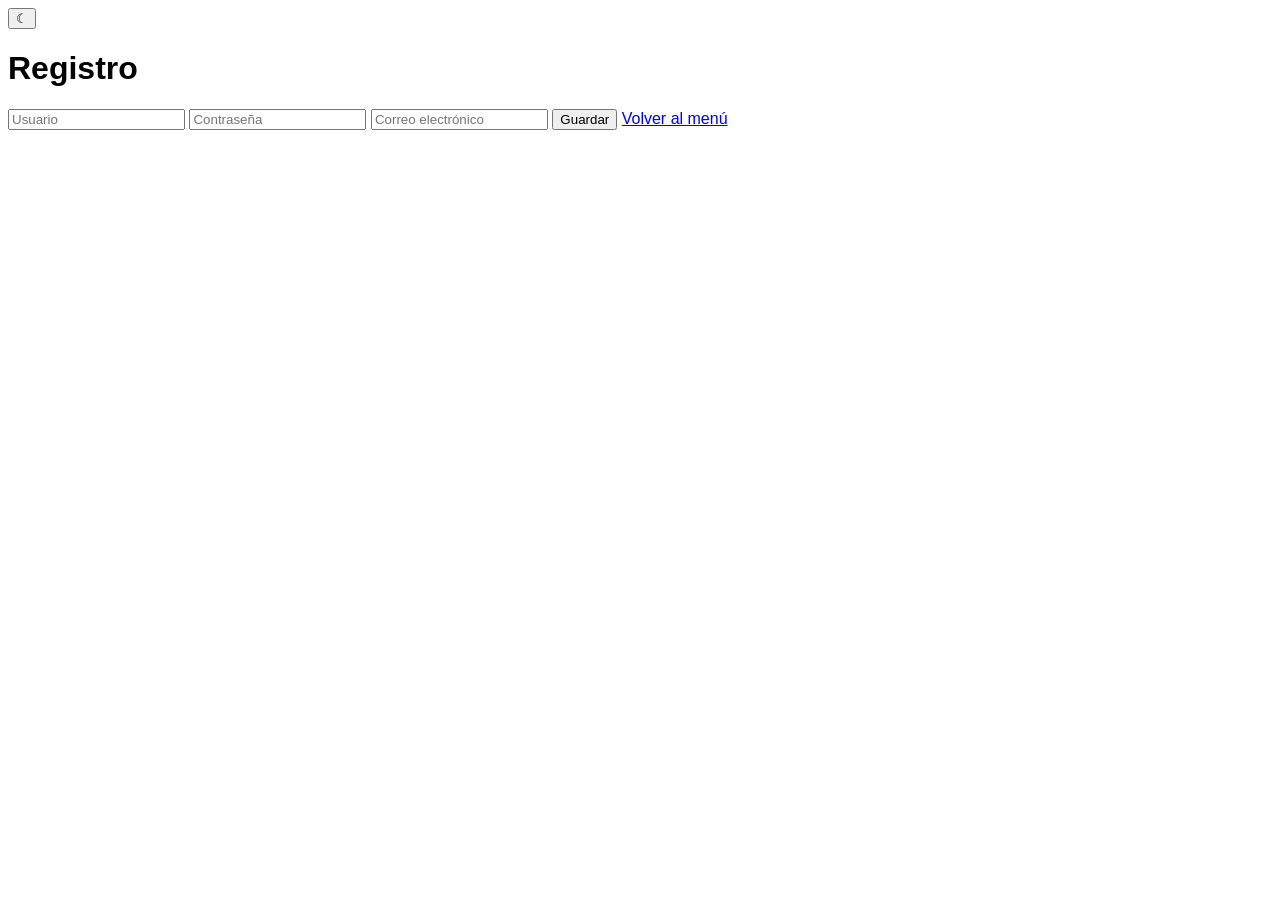
<file: registro.html>
<!DOCTYPE html>
<html lang="es">
<head>
    <meta charset="UTF-8">
    <meta name="viewport" content="width=device-width, initial-scale=1.0">
    <title>Registro de Usuario</title>
    <link rel="stylesheet" href="registro.css">
</head>
<body>

<button class="theme-btn" id="themeBtn" title="Cambiar tema">☾</button>

<div class="registro-container">
    <form class="registro-form" action="registro.php" method="POST">
        <h1>Registro</h1>

        <input type="text" name="usuario" placeholder="Usuario" required>

        <input type="password" name="password" placeholder="Contraseña" required>

        <input type="email" name="correo" placeholder="Correo electrónico" required>

        <button type="submit">Guardar</button>

        <a href="index.html">Volver al menú</a>
    </form>
</div>

<script src="registro.js"></script>
</body>
</html>
</file>
<file: registro.css>
html,
body {
    min-height: 100%;
    background: var(--light);
    color: var(--text-light);
    font-family: Arial, Helvetica, sans-serif;
    transition:
        background-color 0.35s ease,
        color 0.35s ease;
}

body {
    animation: pageFade 0.45s ease both;
}

@keyframes pageFade {
    from {
        opacity: 0;
        transform: translateY(8px);
    }

    to {
        opacity: 1;
        transform: translateY(0);
    }
}

body.dark,
body.dark html {
    background: var(--dark);
    color: var(--text-dark);
}

body.dark main,
body.dark section,
body.dark article,
body.dark aside,
body.dark div,
body.dark header,
body.dark footer,
body.dark nav {
    background-color: transparent;
}

.card,
form,
.registro-form,
.login-panel,
.cart-panel,
.payment-panel {
    transition:
        background-color 0.35s ease,
        color 0.35s ease,
        box-shadow 0.35s ease,
        transform 0.25s ease;
}

.card:hover,
.registro-form:hover,
.login-panel:hover,
.cart-panel:hover,
.payment-panel:hover {
    transform: translateY(-3px);
}

body.dark .card,
body.dark form,
body.dark .registro-form,
body.dark .login-panel,
body.dark .cart-panel,
body.dark .payment-panel {
    background-color: #242424 !important;
    color: var(--text-dark);
    box-shadow: 0 12px 34px rgba(0, 0, 0, 0.55);
}

h1,
h2,
h3,
.titulo {
    transition:
        color 0.3s ease,
        transform 0.25s ease;
}

h1:hover,
h2:hover,
.titulo:hover {
    transform: translateY(-2px);
}

body.dark h1,
body.dark h2,
body.dark h3,
body.dark .titulo {
    color: #ffffff;
}

input,
select,
textarea {
    transition:
        background-color 0.3s ease,
        color 0.3s ease,
        border-color 0.25s ease,
        box-shadow 0.25s ease,
        transform 0.2s ease;
}

input:focus,
select:focus,
textarea:focus {
    border-color: #00a6d6;
    box-shadow: 0 0 0 4px rgba(0, 166, 214, 0.18);
    transform: translateY(-1px);
    outline: none;
}

body.dark input,
body.dark select,
body.dark textarea {
    background-color: #181818 !important;
    color: #ffffff !important;
    border: 1px solid #3a3a3a !important;
}

body.dark input:focus,
body.dark select:focus,
body.dark textarea:focus {
    border-color: #4fc3f7 !important;
    box-shadow: 0 0 0 4px rgba(79, 195, 247, 0.18);
    outline: none;
}

body.dark input::placeholder,
body.dark textarea::placeholder {
    color: #8c8c8c !important;
}

a,
button,
.btn-link,
[type="submit"] {
    transition:
        background-color 0.25s ease,
        color 0.25s ease,
        border-color 0.25s ease,
        box-shadow 0.25s ease,
        transform 0.2s ease;
}

button:hover,
[type="submit"]:hover,
.btn-link:hover {
    transform: translateY(-2px);
    box-shadow: 0 8px 18px rgba(0, 166, 214, 0.25);
}

button:active,
[type="submit"]:active,
.btn-link:active {
    transform: translateY(0) scale(0.98);
}

body.dark a,
body.dark .btn-link {
    color: #4fc3f7 !important;
    text-decoration: none;
    font-weight: bold;
}

body.dark a:hover,
body.dark .btn-link:hover {
    color: #81d4fa !important;
}

body.dark button,
body.dark [type="submit"] {
    color: #ffffff;
}

table {
    border-collapse: collapse;
    transition:
        background-color 0.3s ease,
        color 0.3s ease,
        box-shadow 0.3s ease;
}

tr {
    transition:
        background-color 0.25s ease,
        transform 0.2s ease;
}

tr:hover {
    transform: scale(1.01);
}

body.dark table {
    background: var(--panel-dark);
    color: var(--text-dark);
    box-shadow: 0 10px 26px rgba(0, 0, 0, 0.35);
}

body.dark th,
body.dark td {
    border-color: #444;
}

body.dark tr:hover {
    background-color: rgba(79, 195, 247, 0.08);
}

.theme-btn {
    transition:
        background-color 0.3s ease,
        color 0.3s ease,
        transform 0.25s ease,
        box-shadow 0.25s ease;
}

.theme-btn:hover {
    transform: rotate(12deg) scale(1.08);
    box-shadow: 0 8px 20px rgba(0, 166, 214, 0.35);
}

.theme-btn:active {
    transform: rotate(0deg) scale(0.95);
}

@media (prefers-reduced-motion: reduce) {
    *,
    *::before,
    *::after {
        animation: none !important;
        transition: none !important;
        scroll-behavior: auto !important;
    }
}
@media (max-width: 768px) {
    .top-bar {
        grid-template-columns: 60px 1fr auto;
        padding: 10px;
        gap: 8px;
    }

    .logo-box {
        width: 56px;
        height: 42px;
        padding: 4px;
    }

    .welcome-title {
        font-size: 18px;
        line-height: 1.2;
    }

    .header-actions {
        gap: 6px;
    }

    .theme-btn,
    .user-btn,
    .cart-btn {
        width: 36px;
        height: 36px;
        font-size: 16px;
    }

    #cartCount {
        top: -6px;
        right: -6px;
        font-size: 11px;
        padding: 2px 6px;
    }

    .menu {
        width: 94%;
        margin: 18px auto;
        grid-template-columns: repeat(2, minmax(0, 1fr));
        gap: 14px;
    }

    .food-card {
        padding: 10px;
    }

    .food-card img {
        height: 120px;
    }

    .product-name {
        font-size: 14px;
        min-height: 38px;
    }

    .price {
        font-size: 20px;
        margin: 8px 0;
    }

    .quantity {
        gap: 10px;
        margin-bottom: 10px;
    }

    .quantity button {
        width: 32px;
        height: 32px;
        font-size: 18px;
    }

    .quantity span {
        font-size: 17px;
    }

    .add-btn,
    .buy-btn,
    .card-pay-btn,
    .payment-form button {
        padding: 10px;
        font-size: 14px;
    }

    .cart-panel,
    .login-panel,
    .payment-panel {
        width: 100%;
        max-width: 95vw;
        max-height: 88vh;
        padding: 22px 16px;
    }

    .cart-actions,
    .payment-row {
        flex-direction: column;
    }

    .qr-box canvas {
        width: 200px;
    }
}

@media (max-width: 420px) {
    .top-bar {
        grid-template-columns: 48px 1fr auto;
    }

    .logo-box {
        width: 46px;
        height: 36px;
    }

    .welcome-title {
        font-size: 15px;
    }

    .header-actions {
        gap: 4px;
    }

    .theme-btn,
    .user-btn,
    .cart-btn {
        width: 32px;
        height: 32px;
        font-size: 14px;
    }

    .menu {
        width: 95%;
        grid-template-columns: 1fr;
        gap: 14px;
    }

    .food-card img {
        height: 155px;
    }

    .product-name {
        font-size: 15px;
        min-height: auto;
    }

    .cart-overlay,
    .login-overlay,
    .payment-overlay {
        padding: 10px;
    }

    .cart-panel,
    .login-panel,
    .payment-panel {
        max-width: 100%;
        padding: 20px 14px;
    }

    .close-cart,
    .close-login,
    .close-payment {
        width: 32px;
        height: 32px;
        font-size: 20px;
        top: 14px;
        right: 14px;
    }
}
</file>
